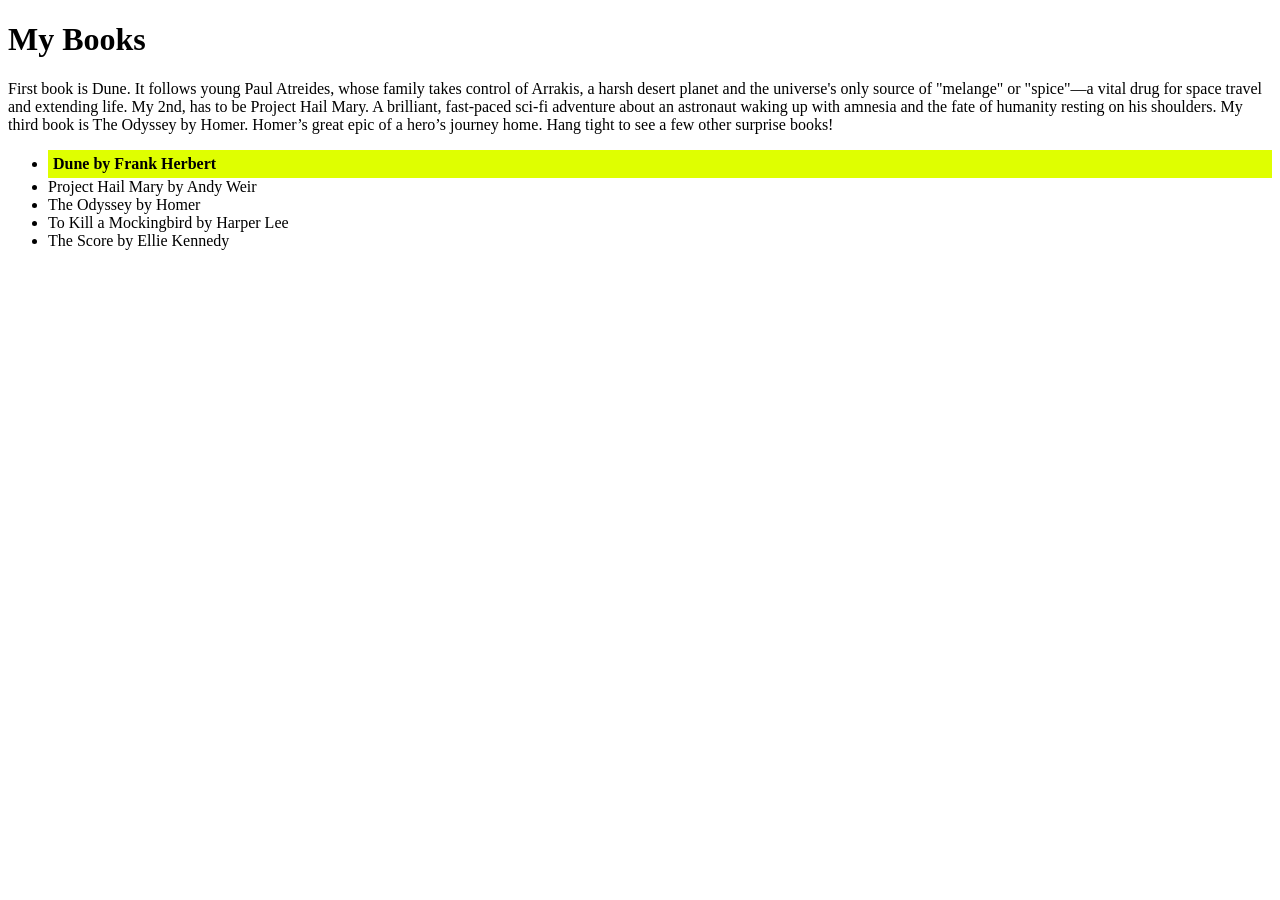
<file: bookExplorer/index.html>
<!-- Zach Willis June 30, 2026 --> 

<!DOCTYPE html>
<html lang="en-us">
  <head>
    <meta charset="UTF-8">
    <meta name="viewport"  content="width=device-width, initial-scale=1.0">
    <title>Book Explorer</title>
    <script src="explorer.js" defer></script>
  
    <style>
      .highlight {
        background-color: #DFFF00;
        font-weight: bold;
        padding: 5px;
      }
    </style>
  </head>

  
<body>
  <h1>My Books</h1>
    <p>First book is Dune. It follows young Paul Atreides, whose family takes control of Arrakis, a harsh desert 
      planet and the universe's only source of "melange" or "spice"—a vital drug for space travel and extending life. My 2nd, has to be Project Hail Mary. 
      A brilliant, fast-paced sci-fi adventure about an astronaut waking up with amnesia and the fate of humanity resting on his shoulders. My third book 
      is The Odyssey by Homer. Homer’s great epic of a hero’s journey home. Hang tight to see a few other surprise books!</p>
    <ul>
      <li class="highlight">Dune by Frank Herbert</li>
      <li>Project Hail Mary by Andy Weir</li>
      <li>The Odyssey by Homer</li>
      <li>To Kill a Mockingbird by Harper Lee</li>
      <li>The Score by Ellie Kennedy</li>
    </ul>
  <footer>
  </footer>  
</body>
  
</html>
</file>
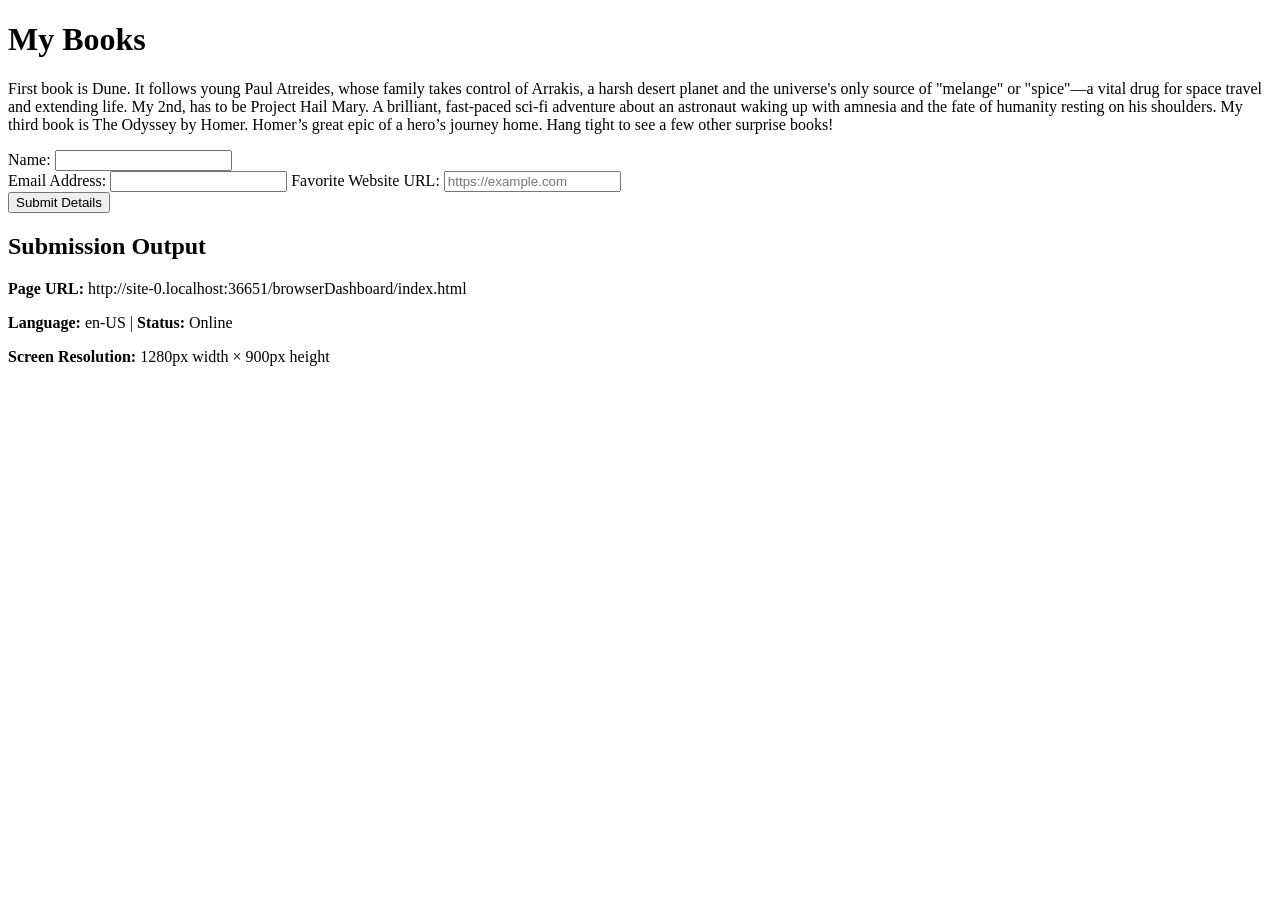
<file: browserDashboard/index.html>
<!-- Zach Willis July 19, 2026 --> 

<!DOCTYPE html>
<html lang="en-us">
  <head>
    <meta charset="UTF-8">
    <meta name="viewport"  content="width=device-width, initial-scale=1.0">
    <title>Book Explorer</title>
    <script src="dashboard.js" defer></script>
  </head>

  
<body>
  <h1>My Books</h1>
    <p>First book is Dune. It follows young Paul Atreides, whose family takes control of Arrakis, a harsh desert 
      planet and the universe's only source of "melange" or "spice"—a vital drug for space travel and extending life. My 2nd, has to be Project Hail Mary. 
      A brilliant, fast-paced sci-fi adventure about an astronaut waking up with amnesia and the fate of humanity resting on his shoulders. My third book 
      is The Odyssey by Homer. Homer’s great epic of a hero’s journey home. Hang tight to see a few other surprise books!</p>

  <form>
    <label for="name">Name:</label>
      <input type="text" name="name"><br>
    <label for="email">Email Address:</label>
      <input type="email" id="email" name="email" required>
    
    <!-- New Website Input Field -->
    <label for="website">Favorite Website URL:</label>
      <input type="url" id="website" name="website" placeholder="https://example.com" required><br>
    
    <!-- Submit Button -->
        <button type="submit" id="submitBtn" name="submitBtn">Submit Details</button>
</form>

  <!-- Output Display Section -->
    <section id="outputDisplay">
        <h2>Submission Output</h2>
        <div id="outputContent">
          <p id="windowLocation">Submitted data will appear here...</p>
          <p id="navLanguage">Submitted data will appear here...</p>
          <p id="widthHeight">Submitted data will appear here...</p>
        </div>
    </section>

  <footer>
  </footer>  
</body>
  
</html>
</file>
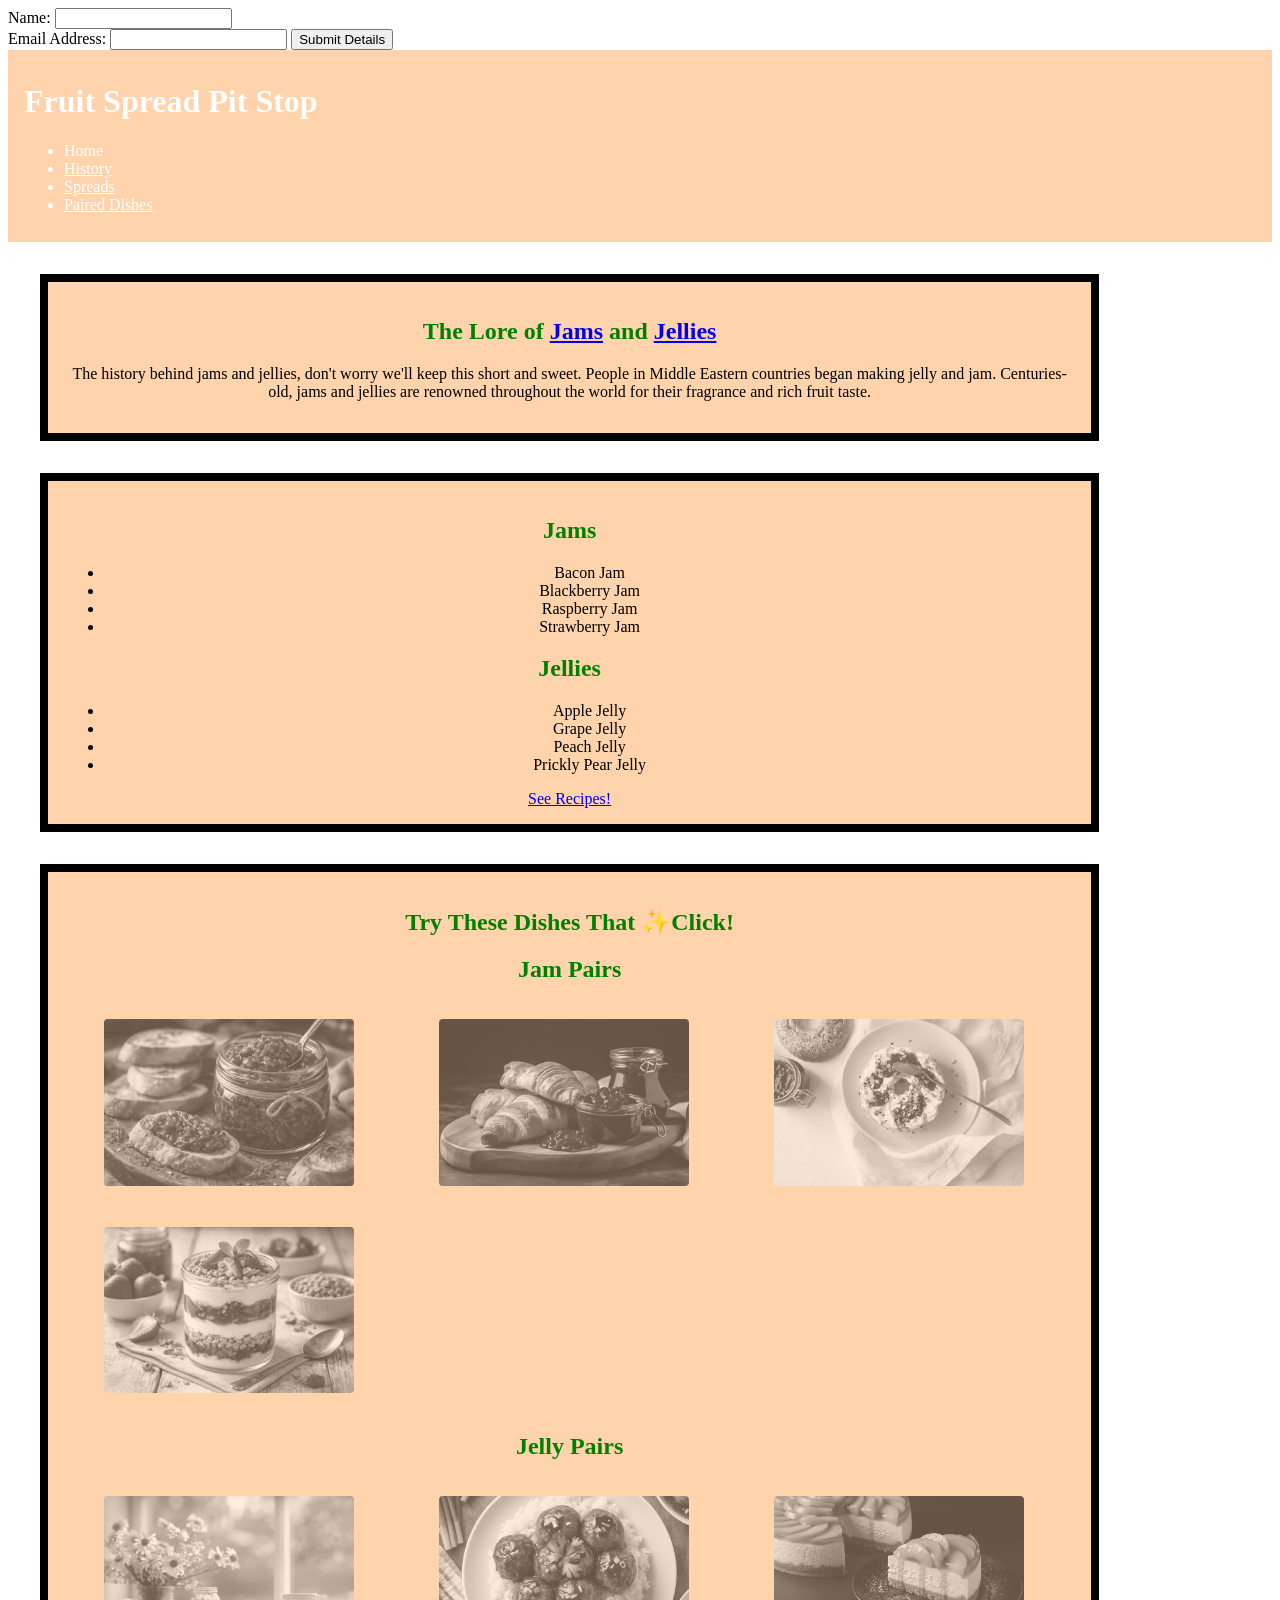
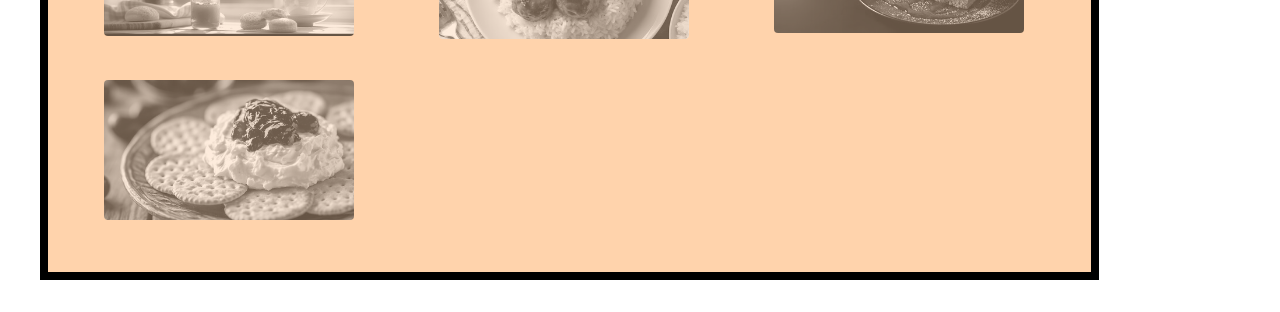
<file: finalAssignment/index.html>
<!-- Zach Willis July 19, 2026 --> 

<!DOCTYPE html>
<html lang="en-us">
  <head>
    <meta charset="UTF-8">
    <meta name="viewport"  content="width=device-width, initial-scale=1.0">
    <title>Book Explorer</title>
	<link rel="stylesheet" type="text/css" href="main.css">
    <script src="fruitspreads.js" defer></script>
  </head>

  
<body>
	<form>
	    <label for="name">Name:</label>
	      <input type="text" name="name"><br>
	    <label for="email">Email Address:</label>
	      <input type="email" id="email" name="email" required>
	    
	    <!-- Submit Button -->
	        <button type="submit" id="submitBtn" name="submitBtn">Submit Details</button>
	</form>
	
  <header>
    <h1 id="heading-text">Fruit Spread Pit Stop</h1>
      <nav>
        <ul>
          <li>Home</li>
          <li><a href=".history">History</a></li>
           <li><a href=".spreads">Spreads</a></li>
           <li><a href=".food-pairs">Paired Dishes</a></li>
        </ul>
      </nav>
  </header>
  <section class="content">
    <h2 id="heading-one">The Lore of <a href="#heading-two">Jams</a> and <a href="#heading-three">Jellies</a></h2>
    <p>The history behind jams and jellies, don't worry we'll keep this short and sweet. People in Middle Eastern countries began making jelly and jam. 
      Centuries-old, jams and jellies are renowned throughout the world for their fragrance and rich fruit taste.</p>
  </section>

  <section class="content">
    <h2 id="heading-two">Jams</h2>
    <ul>
      <li>Bacon Jam</li>
      <li>Blackberry Jam</li>
      <li>Raspberry Jam</li>
      <li>Strawberry Jam</li>
    </ul>
    <h2 id="heading-three">Jellies</h2>
    <ul>
      <li>Apple Jelly</li>
      <li>Grape Jelly</li>
      <li>Peach Jelly</li>
      <li>Prickly Pear Jelly</li>      
    </ul>
    <a href="#dish-list" class="call-to-action">See Recipes!</a>
  </section>

  <section class="content">
    <h2 id="dish-list">Try These Dishes That &#10024;Click!</h2>
	  <h2 id="jam-pair">Jam Pairs</h2>
    <ul class="inventory">
		  <li>
		    <figure>
		      <img class="toggle-img" src="baguette-bacon.jpg" alt="Bacon jam on a baguette">
		      <figcaption>Bacon Jam on Baguette Slices</figcaption>
		    </figure>
		  </li>
		  <li>
		    <figure>
		      <img class="toggle-img" src="blackberry-croissant.jpg" alt="Description of image">
		      <figcaption>Blackberry Croissant</figcaption>
		    </figure>
		  </li>
		  <li>
		  	<figure>
		      <img class="toggle-img" src="raspberry-bagel.jpg" alt="Description of image">
		      <figcaption>Raspberry Cream Cheese Bagel</figcaption>
		    </figure>
		  </li>
		  <li>
		  	<figure>
		      <img class="toggle-img" src="strawberry-parfait.jpg" alt="Description of image">
		      <figcaption>Strawberry Parfait</figcaption>
		    </figure>
		  </li>		
		</ul>

	  <h2 id="jelly-pair">Jelly Pairs</h2>
	    <ul class="inventory">
			  <li>
			    <figure>
			      <img class="toggle-img" src="apple-scone.jpg" alt="Bacon jam on a baguette">
			      <figcaption>Apple Jelly and Scones</figcaption>
			    </figure>
			  </li>
			  <li>
			    <figure>
			      <img class="toggle-img" src="grapebbq-meatballs.jpg" alt="Description of image">
			      <figcaption>Grape Jelly BBQ Meatballs</figcaption>
			    </figure>
			  </li>
			  <li>
			  	<figure>
			      <img class="toggle-img" src="peach-cheesecake.jpg" alt="Description of image">
			      <figcaption>Peach Jelly Cheesecake</figcaption>
			    </figure>
			  </li>
			  <li>
			  	<figure>
			      <img class="toggle-img" src="pricklypear-crackers.jpg" alt="Description of image">
			      <figcaption>Prickly Pear with Cream Cheese and Crackers</figcaption>
			    </figure>
			  </li>		
			</ul>
  </section>
  <footer>
  </footer>  
</body>
  
</html>
</file>
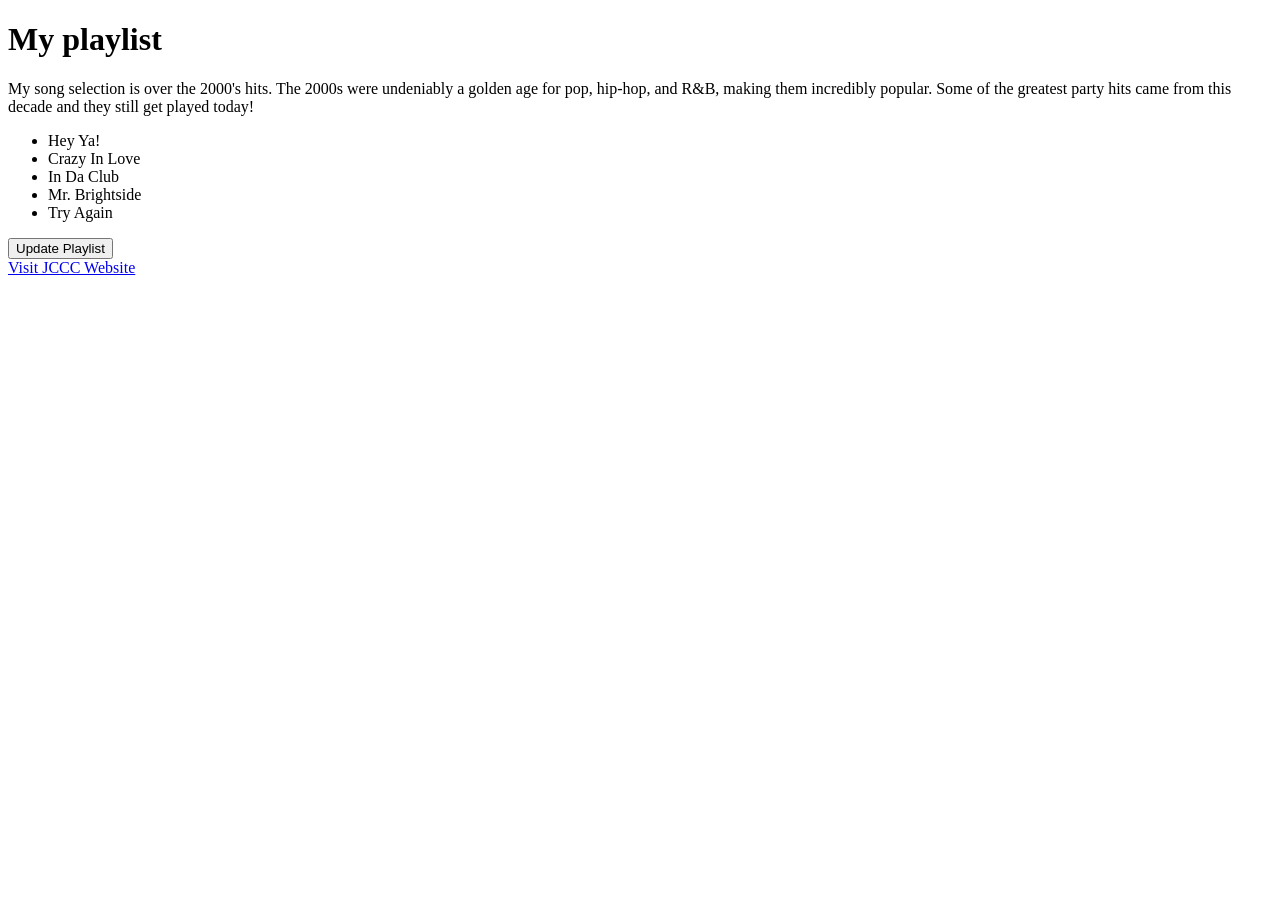
<file: playlist/index.html>
<!-- Zach Willis July 7, 2026 --> 

<!DOCTYPE html>
<html lang="en-us">
  <head>
    <meta charset="UTF-8">
    <meta name="viewport"  content="width=device-width, initial-scale=1.0">
    <title>My playlist</title>
    <script src="playlist.js" defer></script>
  
    <style>
    </style>
    
  </head>

  
<body>
  <h1>My playlist</h1>
    <p>My song selection is over the 2000's hits. The 2000s were undeniably a golden age for pop, hip-hop, and R&B, making them incredibly popular. 
      Some of the greatest party hits came from this decade and they still get played today!</p>
    <ul>
      <li>Hey Ya!</li>
      <li>Crazy In Love</li>
      <li>In Da Club</li>
      <li>Mr. Brightside</li>
      <li>Try Again</li>
    </ul>

  <div id="playlist-container">
    <button id="update-btn">Update Playlist</button>
  </div>
    <a href="https://www.jccc.edu">Visit JCCC Website</a>
    
  <footer>
  </footer>  
</body>
  
</html>
</file>
<file: finalAssignment/main.css>
/* Zach Willis July 27, 2026 */

/* Header Style */
header {
  background-color: #FFD3AC;
  color: white;
  /* 1rem sides, .75rem top/bottom */
  padding: .75rem 1rem;
  /*position: sticky;*/
  top: 0;
  width: 100%; /* Ensures it spans the full width */
  z-index: 1000; /* Ensures it stays on top of other content */
  margin: 0; /* Added for proper layout formatting */
  box-sizing: border-box;
}

/* Select only links inside the header */
header a {
  color: white;
}

/* Section Boxes for content */
.content {
	background-color: #FFD3AC;
	border: .5rem solid black;
	margin: 2rem;
	padding: 1rem;
	text-align: center;
  position: relative; /* REQUIRED: Sets context for children */
  width: 80%;       /* 80% of Body */
  height: auto;      /* Any height */
}

#heading h1, h2, h3 {
	color: green;
}

/* Make the inventory list a flex container to align items in a row */
  .inventory {
    display: flex;
    flex-wrap: wrap; /* Wrap if the screen is too small */
    gap: 5px;       /* Adds space between the images */
    padding: 0;
    list-style: none;
  }

  /* Style individual list items and center content */
  .inventory li {
    text-align: center;
  }

  /* Control the size of the images */
  .toggle-img {
    width: 250px;    /* Adjust this value to make them smaller/larger */
    height: auto;    /* Keeps the aspect ratio intact */
    object-fit: cover;
    border-radius: 4px;

  /* Initial state: image is greyed out */
  filter: grayscale(100%);
  opacity: 0.6;
  cursor: pointer;
  transition: filter 0.3s ease, opacity 0.3s ease;
  }

/* Active state: image returns to full color when caption is shown */
.toggle-img.active {
  filter: grayscale(0%);
  opacity: 1;
}

/* Initial state: figcaption is hidden */
figure figcaption {
  display: none;
}
</file>
